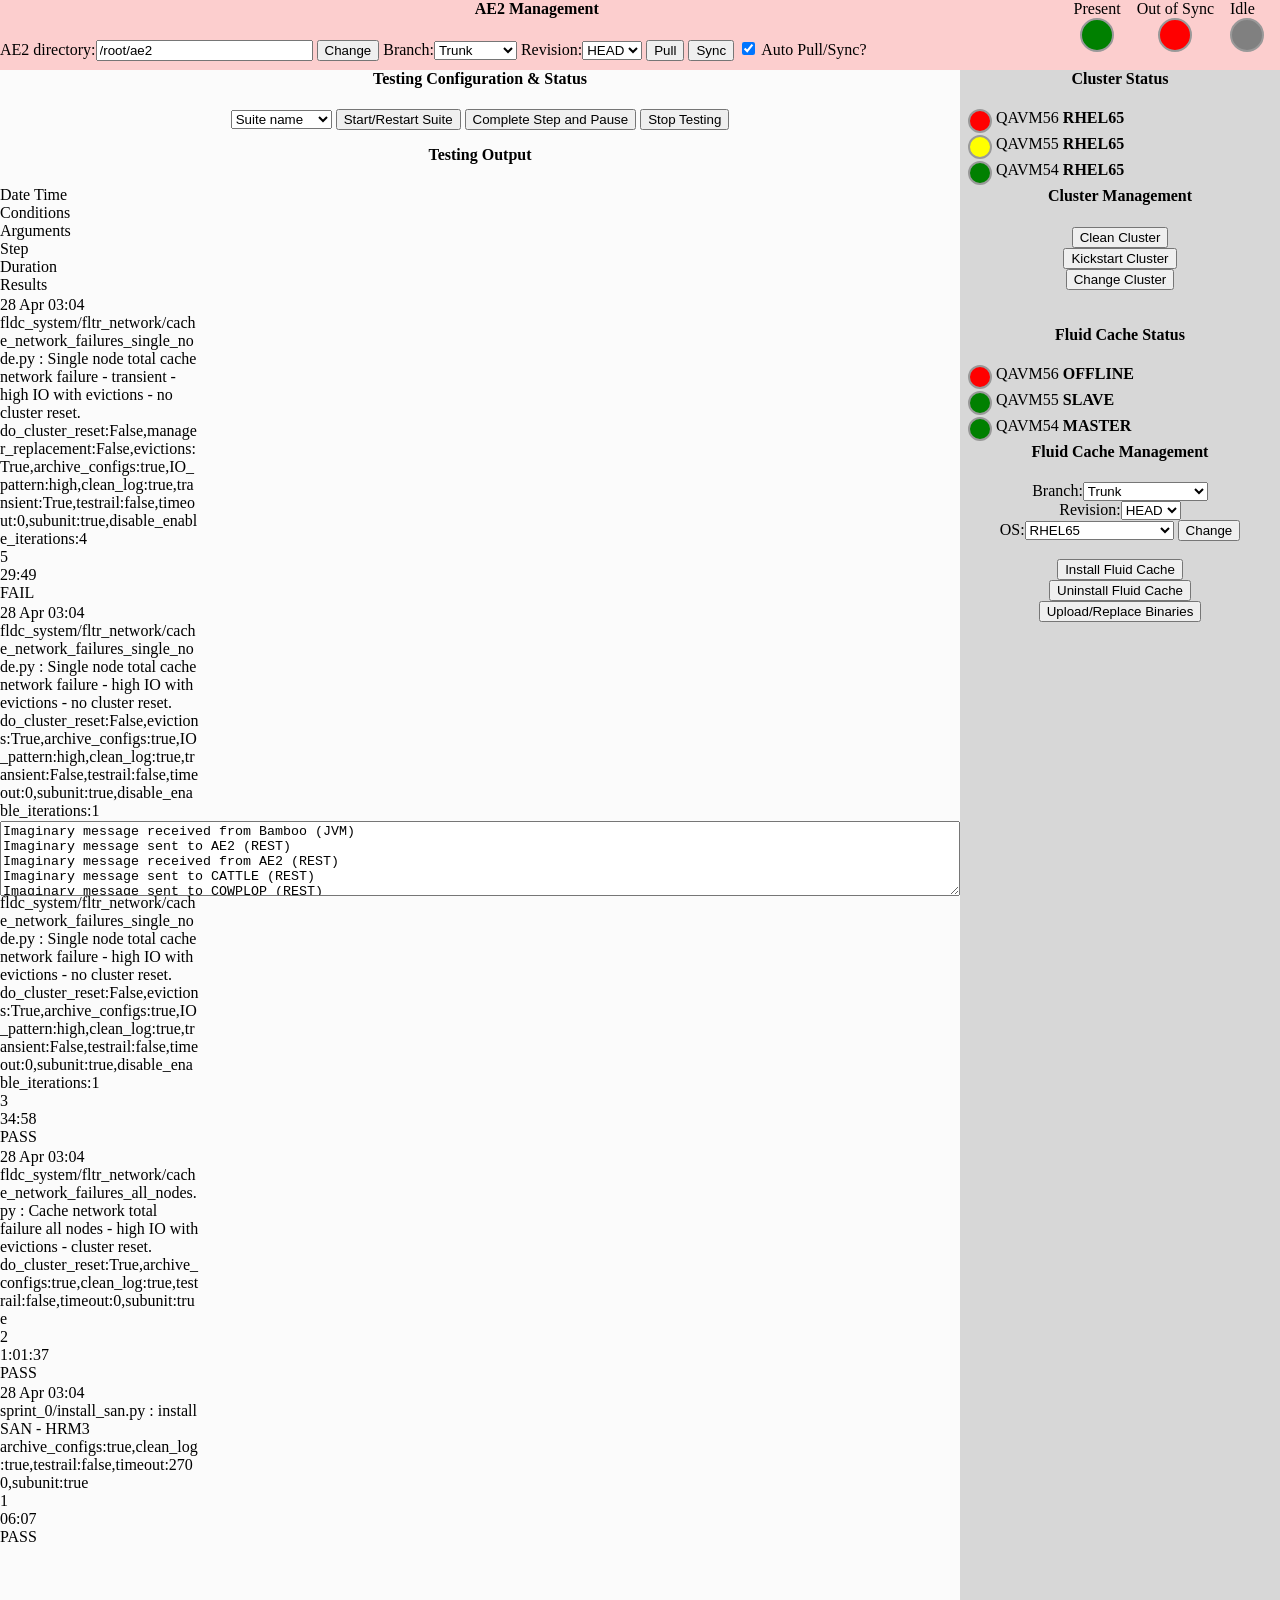
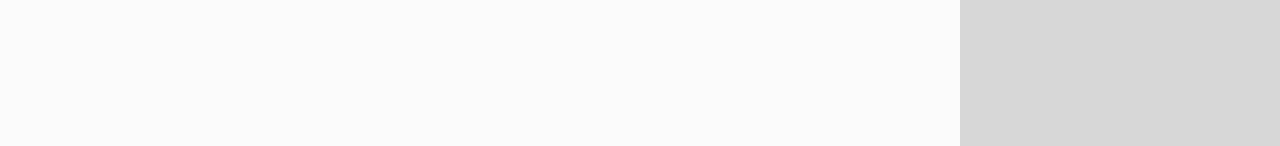
<file: dashboard/templates/dashboard/index.html>
<!doctype html>
<html>
<head>
	<title>COW Dashboard QAVM53</title>
	<meta http-equiv="Content-Type" content="text/html; charset=utf-8" />
    <link rel="stylesheet" type="text/css" href="http://cattle.yourdomain.com/static/css/basicviewscheme.css">
    <style>

    html, body {
        margin: 0;
        padding: 0;
        width: 100%;
        height: 100%; 
    }

    .content {
        min-height: 100%;
        position: relative;
        overflow: auto;
        z-index: 0; 
    }

    .background {
        position: absolute;
        z-index: -1;
        top: 0;
        bottom: 0;
        margin: 0;
        padding: 0;
    }

    .top_block {
        width: 100%;
        display: block; 
    }

    .bottom_block {
        position: absolute;
        width: 100%;
        display: block;
        bottom: 0; 
    }

    .left_block {
        display: block;
        float: left; 
    }

    .right_block {
        display: block;
        float: right; 
    }

    .center_block {
        display: block;
        width: auto; 
    }

    .AE2 {
        width: 100%;
        height: 70px;
        background-color: #FCCECE;
    }

    .background.CLUSTER {
        height: auto !important;
        padding-bottom: 0;
        right: 0;
        width: 25%;
        background-color: #D7D7D7;
        margin-top: 70px; 
    }

    .CLUSTER {
        height: auto;
        width: 25%;
        padding-bottom: 0px;
    }

    .background.TESTING {
        height: auto !important;
        padding-bottom: 0;
        left: 0;
        right: 0;
        background-color: #FBFBFB;
        margin-top: 70px;
        margin-right: 266px; 
    }

    .TESTING {
        width: auto;
        height: auto;
        padding-bottom: 0px;

    }
        
    
textarea {
     width: 100%;
     -webkit-box-sizing: border-box; /* Safari/Chrome, other WebKit */
     -moz-box-sizing: border-box;    /* Firefox, other Gecko */
     box-sizing: border-box;         /* Opera/IE 8+ */
}

.circle {
	border-radius: 50%;
	width: 30px;
	height: 30px;    
	/* width and height can be anything, as long as they're equal */
    border: 2px solid #999999;
}

.center {
  margin-left: auto;
  margin-right: auto;
}

    
    </style>

</head>

<body>
	<div class="content">
		<div class="top_block AE2">
			<div class="content">            
            
            <div style="float:right;">
            <span style="float:right;padding-right:1em;margin-top:0px;">Idle<div class="circle center" style="background-color:gray;"></div></span>
            <span style="float:right;padding-right:1em;margin-top:0px;">Out of Sync<div class="circle center" style="background-color:red;"></div></span>
            <span style="float:right;padding-right:1em;margin-top:0px;">Present<div class="circle center" style="background-color:green;"></div></span>
            </div>
            
            <center><h4 style="margin-top:0em;">AE2 Management</h4></center>
            <span><form style="display:inline;">
                AE2 directory:<input type="text" id="ae2directory" size="25" value="/root/ae2">
                <input type="submit" value ="Change" alt="Changes directory that AE2 is installed in, does not implicitly download AE2 unless pull AE2 is already checked.">
            </form></span>
            <span><form style="display:inline;">
                Branch:<select name="ae2branch">
                        <option value="trunk">Trunk</option>
                        <option value="ae2">AE2</option>
                        <option value="butterjunk">Butterjunk</option>
                        </select>
                Revision:<select name="ae2revision">
                        <option value="head">HEAD</option>
                        <option value="1234">1234</option>
                        <option value="1233">1233</option>
                        </select>
                <input type="submit" value ="Pull" alt="Attempts an SVN pull into the selected directory. Warning: Deletes directory contents.">
            </form></span>
            <span><form style="display:inline;" alt="Generates suite and environment files.">
                <input type="submit" value ="Sync">
            </form></span>
            
            <span><form style="display:inline;" alt="Should an AE2 Pull and cluster/suite sync be performed automatically?">
                <input type="checkbox" name="manageae2" value="yes" checked="checked"> Auto Pull/Sync?
            </form></span>
            


            
			</div>
		</div>
		
		<div class="background TESTING">
		</div>
		<div class="center_block TESTING">
			<div class="" style="float:left;width:75%;margin-bottom:200px;">
            <center><h4 style="margin-top:0em;">Testing Configuration & Status</h4></center>   
            
            <center>
            <form name="myform" action="http://www.mydomain.com/myformhandler.cgi" method="POST">
            <select name="mydropdown">
            <option value="address1">Suite name</option>
            <option value="address2">Suite name 2</option>
            <option value="address3">Suite name 3</option>
            </select>
            <button type="button">Start/Restart Suite</button>
            <button type="button">Complete Step and Pause</button>
            <button type="button">Stop Testing</button>
            
            </form>
            </center>
            
            <center><h4 style="margin-top:1em;">Testing Output</h4></center>   
            
                <div class="table center">
  <div class="header">
    <div class="cell" style="width: 100px;">Date Time</div>
    <div class="cell">Conditions</div>
    <div class="cell">Arguments</div>
    <div class="cell">Step</div>
    <div class="cell">Duration</div>
    <div class="cell">Results</div>
    
  </div>
  <div class="rowGroup">


  
    
    <div class="row" style="height:2px;"><!--This is the white seperator between entries--></div>
    <div class="row FAIL">    
        
        <div class="cell">28 Apr 03:04</div>
        <div class="cell"><div style="width: 200px; max-width: 200px; word-wrap: break-word;">fldc_system/fltr_network/cache_network_failures_single_node.py : Single node total cache network failure - transient - high IO with evictions - no cluster reset.</div> </div>
        <div class="cell"><div style="width: 200px; max-width: 200px; word-wrap: break-word;"> do_cluster_reset:False,manager_replacement:False,evictions:True,archive_configs:true,IO_pattern:high,clean_log:true,transient:True,testrail:false,timeout:0,subunit:true,disable_enable_iterations:4</div> </div>
        <div class="cell">5</div>
        <div class="cell">29:49</div>
        <div class="cell">FAIL</div>
        
        </div>

        <div class="row" style="height:2px;"><!--This is the white seperator between entries--></div>
    <div class="row PASS">    
        
        <div class="cell">28 Apr 03:04</div>
        <div class="cell"><div style="width: 200px; max-width: 200px; word-wrap: break-word;">fldc_system/fltr_network/cache_network_failures_single_node.py : Single node total cache network failure - high IO with evictions - no cluster reset.</div> </div>
        <div class="cell"><div style="width: 200px; max-width: 200px; word-wrap: break-word;"> do_cluster_reset:False,evictions:True,archive_configs:true,IO_pattern:high,clean_log:true,transient:False,testrail:false,timeout:0,subunit:true,disable_enable_iterations:1</div> </div>
        <div class="cell">4</div>
        <div class="cell">35:54</div>
        <div class="cell">PASS</div>
        
        </div>
        
        <div class="row" style="height:2px;"><!--This is the white seperator between entries--></div>
    <div class="row PASS">    
        
        <div class="cell">28 Apr 03:04</div>
        <div class="cell"><div style="width: 200px; max-width: 200px; word-wrap: break-word;">fldc_system/fltr_network/cache_network_failures_single_node.py : Single node total cache network failure - high IO with evictions - no cluster reset.</div> </div>
        <div class="cell"><div style="width: 200px; max-width: 200px; word-wrap: break-word;"> do_cluster_reset:False,evictions:True,archive_configs:true,IO_pattern:high,clean_log:true,transient:False,testrail:false,timeout:0,subunit:true,disable_enable_iterations:1</div> </div>
        <div class="cell">3</div>
        <div class="cell">34:58</div>
        <div class="cell">PASS</div>
        
        </div>    

    <div class="row" style="height:2px;"><!--This is the white seperator between entries--></div>
    <div class="row PASS">    
        
        <div class="cell">28 Apr 03:04</div>
        <div class="cell"><div style="width: 200px; max-width: 200px; word-wrap: break-word;">fldc_system/fltr_network/cache_network_failures_all_nodes.py : Cache network total failure all nodes - high IO with evictions - cluster reset.</div> </div>
        <div class="cell"><div style="width: 200px; max-width: 200px; word-wrap: break-word;"> do_cluster_reset:True,archive_configs:true,clean_log:true,testrail:false,timeout:0,subunit:true</div> </div>
        <div class="cell">2</div>
        <div class="cell">1:01:37</div>
        <div class="cell">PASS</div>
        
        </div>

    <div class="row" style="height:2px;"><!--This is the white seperator between entries--></div>
    <div class="row PASS">    
        
        <div class="cell">28 Apr 03:04</div>
        <div class="cell"><div style="width: 200px; max-width: 200px; word-wrap: break-word;">sprint_0/install_san.py : install SAN - HRM3</div> </div>
        <div class="cell"><div style="width: 200px; max-width: 200px; word-wrap: break-word;"> archive_configs:true,clean_log:true,testrail:false,timeout:2700,subunit:true</div> </div>
        <div class="cell">1</div>
        <div class="cell">06:07</div>
        <div class="cell">PASS</div>
        
        </div>
    </div>
    </div>
        
            
            <div style="width:75%;max-height:100px;position:fixed;bottom:0;"><textarea style = "margin: 0px; height: 75px;">Imaginary message received from Bamboo (JVM)
Imaginary message sent to AE2 (REST)
Imaginary message received from AE2 (REST)
Imaginary message sent to CATTLE (REST)
Imaginary message sent to COWPLOP (REST)
Imaginary message received from AE2 (REST) Testing Ended
Imaginary message sent to CATTLE (REST)
Imaginary logs synced to COWPLOP (REST)
Imaginary message to Bamboo (JVM) Testing Ended</textarea></div>
            
			</div>

		</div>
        <div class="background CLUSTER">
		</div>
		<div class="right_block CLUSTER">
			<div>
            <center><h4 style="margin-top:0em;">Cluster Status</h4></center>
            <div style="margin-left:.5em;margin-bottom:.5em;margin-top:.5em;"><span style="float:left;"><div class="circle" style="background-color:red;margin-top:0px;width:20px;height:20px;"></div></span>&nbsp;<span>QAVM56</span>&nbsp;<span><b>RHEL65</b></span></div>
            <div style="margin-left:.5em;margin-bottom:.5em;margin-top:0em;"><span style="float:left;"><div class="circle" style="background-color:yellow;margin-top:0px;width:20px;height:20px;"></div></span>&nbsp;<span>QAVM55</span>&nbsp;<span><b>RHEL65</b></span></div>
            <div style="margin-left:.5em;margin-bottom:.5em;margin-top:0em;"><span style="float:left;"><div class="circle" style="background-color:green;margin-top:0px;width:20px;height:20px;"></div></span>&nbsp;<span>QAVM54</span>&nbsp;<span><b>RHEL65</b></span></div>
            
            <center><h4 style="margin-top:0em;">Cluster Management</h4></center>
            <center>
            <button type="button">Clean Cluster</button>
            <br>
            <button type="button">Kickstart Cluster</button>
            <br>
            <button type="button">Change Cluster</button>
            </center>

            </div>
                        <br><br>
            <div>
            <center><h4 style="margin-top:0em;">Fluid Cache Status</h4></center>
            <div style="margin-left:.5em;margin-bottom:.5em;margin-top:.5em;"><span style="float:left;"><div class="circle" style="background-color:red;margin-top:0px;width:20px;height:20px;"></div></span>&nbsp;<span>QAVM56</span>&nbsp;<span><b>OFFLINE</b></span></div>
            <div style="margin-left:.5em;margin-bottom:.5em;margin-top:0em;"><span style="float:left;"><div class="circle" style="background-color:green;margin-top:0px;width:20px;height:20px;"></div></span>&nbsp;<span>QAVM55</span>&nbsp;<span><b>SLAVE</b></span></div>
            <div style="margin-left:.5em;margin-bottom:.5em;margin-top:0em;"><span style="float:left;"><div class="circle" style="background-color:green;margin-top:0px;width:20px;height:20px;"></div></span>&nbsp;<span>QAVM54</span>&nbsp;<span><b>MASTER</b></span></div>

            <center><h4 style="margin-top:0em;">Fluid Cache Management</h4></center>
            <center>
            <span><form style="display:inline;">
                Branch:<select name="fldc_branch">
                        <option value="trunk">Trunk</option>
                        <option value="HERMES_2_0_X">HERMES_2_0_X</option>
                        </select>
                        <br>
                Revision:<select name="fldc_revision">
                        <option value="head">HEAD</option>
                        <option value="1234">1234</option>
                        </select>
                        <br>
                OS:<select name="fldc_os">
                        <option value="RHEL65">RHEL65</option>
                        <option value="RHEL65PROD">RHEL65 Production</option>
                        <option value="RHEL64">RHEL64</option>
                        <option value="RHEL64PROD">RHEL64 Production</option>
                        <option value="RHEL7">RHEL7</option>
                        <option value="RHEL7PROD">RHEL7 Production</option>
                        <option value="SLES">SLES</option>
                        <option value="SLESPROD">SLES Production</option>
                        <option value="VMWARE">VMWARE</option>
                        <option value="VMWAREPROD">VMWARE Production</option>
                        <option value="WINDOWS">Windows</option>
                        <option value="WINDOWSPROD">Windows Production</option>
                        </select>
                <input type="submit" value ="Change" alt="Changes the version of fluid-cache installed.">
            </form></span>
            <br><br>
            <button type="button">Install Fluid Cache</button>
            <br>
            <button type="button">Uninstall Fluid Cache</button>
            <br>
            <form>
                <input type="submit" value ="Upload/Replace Binaries" alt="Replaces binaries.">
            </form>
            </center>

            </div>
            
            
		</div>
	</div>

</body>
</html>
</file>
